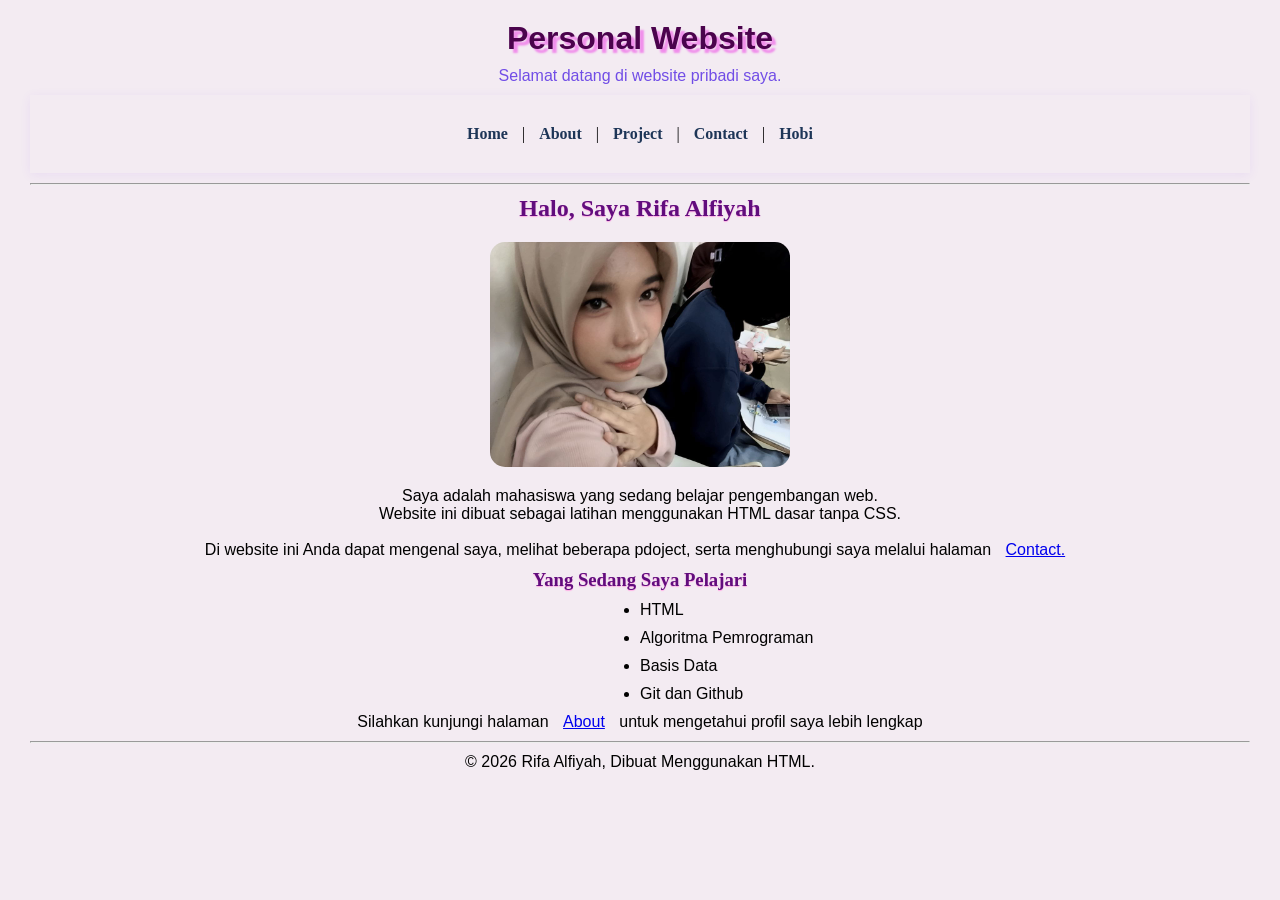
<file: index.html>
<!doctype html>
<html lang="id">
  <head>
    <meta charset="UTF-8" />
    <title>Personal Website</title>
    <link rel="stylesheet" href="style.css" />
  </head>
  <body id="index">
    <h1>Personal Website</h1>
    <p class="greeting">Selamat datang di website pribadi saya.</p>
    <nav>
      <div class="nav-link">
        <a href="index.html">Home</a> | <a href="about.html">About</a> |
        <a href="project.html">Project</a> |
        <a href="contact.html">Contact</a> |
        <a href="hobi.html">Hobi</a>
      </div>
    </nav>
    <hr />
    <h2>Halo, Saya Rifa Alfiyah</h2>
    <img src="assets/ripak.jpeg" alt="Foto Profil" class="fotoprofil" />
    <p>
      Saya adalah mahasiswa yang sedang belajar pengembangan web.
      <br />
      Website ini dibuat sebagai latihan menggunakan HTML dasar tanpa CSS.
      <br />
      <br />
      Di website ini Anda dapat mengenal saya, melihat beberapa pdoject, serta
      menghubungi saya melalui halaman <a href="contact.html">Contact.</a>
    </p>

    <h3>Yang Sedang Saya Pelajari</h3>
    <ul class="listbulat">
      <li>HTML</li>
      <li>Algoritma Pemrograman</li>
      <li>Basis Data</li>
      <li>Git dan Github</li>
    </ul>
    <p>
      Silahkan kunjungi halaman <a href="about.html" clas="back">About</a> untuk mengetahui
      profil saya lebih lengkap
    </p>
    <hr />
    <p>© 2026 Rifa Alfiyah, Dibuat Menggunakan HTML.</p>
  </body>
</html>
</file>
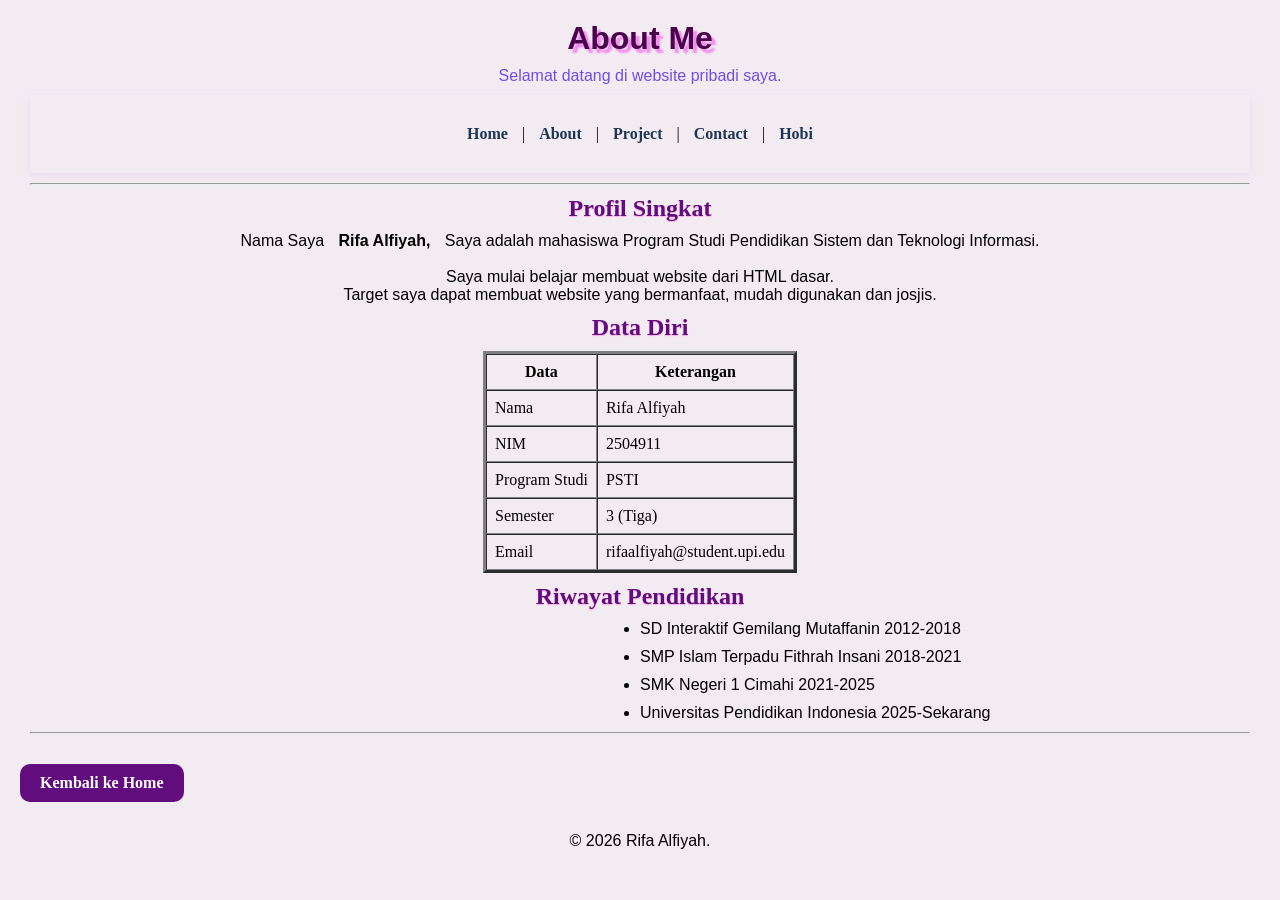
<file: about.html>
<!doctype html>
<html lang="id">
  <head>
    <meta charset="UTF-8" />
    <title>Personal Website</title>
    <link rel="stylesheet" href="style.css" />
  </head>
  <body id="about">
    <h1>About Me</h1>
    <p class="greeting">Selamat datang di website pribadi saya.</p>
    <nav>
      <div class="nav-link">
        <a href="index.html">Home</a> | <a href="about.html">About</a> |
        <a href="project.html">Project</a> |
        <a href="contact.html">Contact</a> |
        <a href="hobi.html">Hobi</a>
      </div>
    </nav>
    <hr />
    <h2>Profil Singkat</h2>
    <p>
      Nama Saya <strong>Rifa Alfiyah,</strong> Saya adalah mahasiswa Program
      Studi Pendidikan Sistem dan Teknologi Informasi. <br /><br />
      Saya mulai belajar membuat website dari HTML dasar.
      <br />
      Target saya dapat membuat website yang bermanfaat, mudah digunakan dan
      josjis.
    </p>
    <h2>Data Diri</h2>
    <table border="3" cellspacing="0" cellpadding="8" class="tabel">
      <tr align="center">
        <td><strong>Data</strong></td>
        <td><strong>Keterangan</strong></td>
      </tr>
      <tr>
        <td>Nama</td>
        <td>Rifa Alfiyah</td>
      </tr>
      <tr>
        <td>NIM</td>
        <td>2504911</td>
      </tr>
      <tr>
        <td>Program Studi</td>
        <td>PSTI</td>
      </tr>
      <tr>
        <td>Semester</td>
        <td>3 (Tiga)</td>
      </tr>
      <tr>
        <td>Email</td>
        <td>rifaalfiyah@student.upi.edu</td>
      </tr>
    </table>
    <h2>Riwayat Pendidikan</h2>
    <ul class="listbulat">
      <li>SD Interaktif Gemilang Mutaffanin 2012-2018</li>
      <li>SMP Islam Terpadu Fithrah Insani 2018-2021</li>
      <li>SMK Negeri 1 Cimahi 2021-2025</li>
      <li>Universitas Pendidikan Indonesia 2025-Sekarang</li>
    </ul>
    <hr />
    <a href="index.html" class="back">Kembali ke Home</a>
    <p>© 2026 Rifa Alfiyah.</p>
  </body>
</html>
</file>
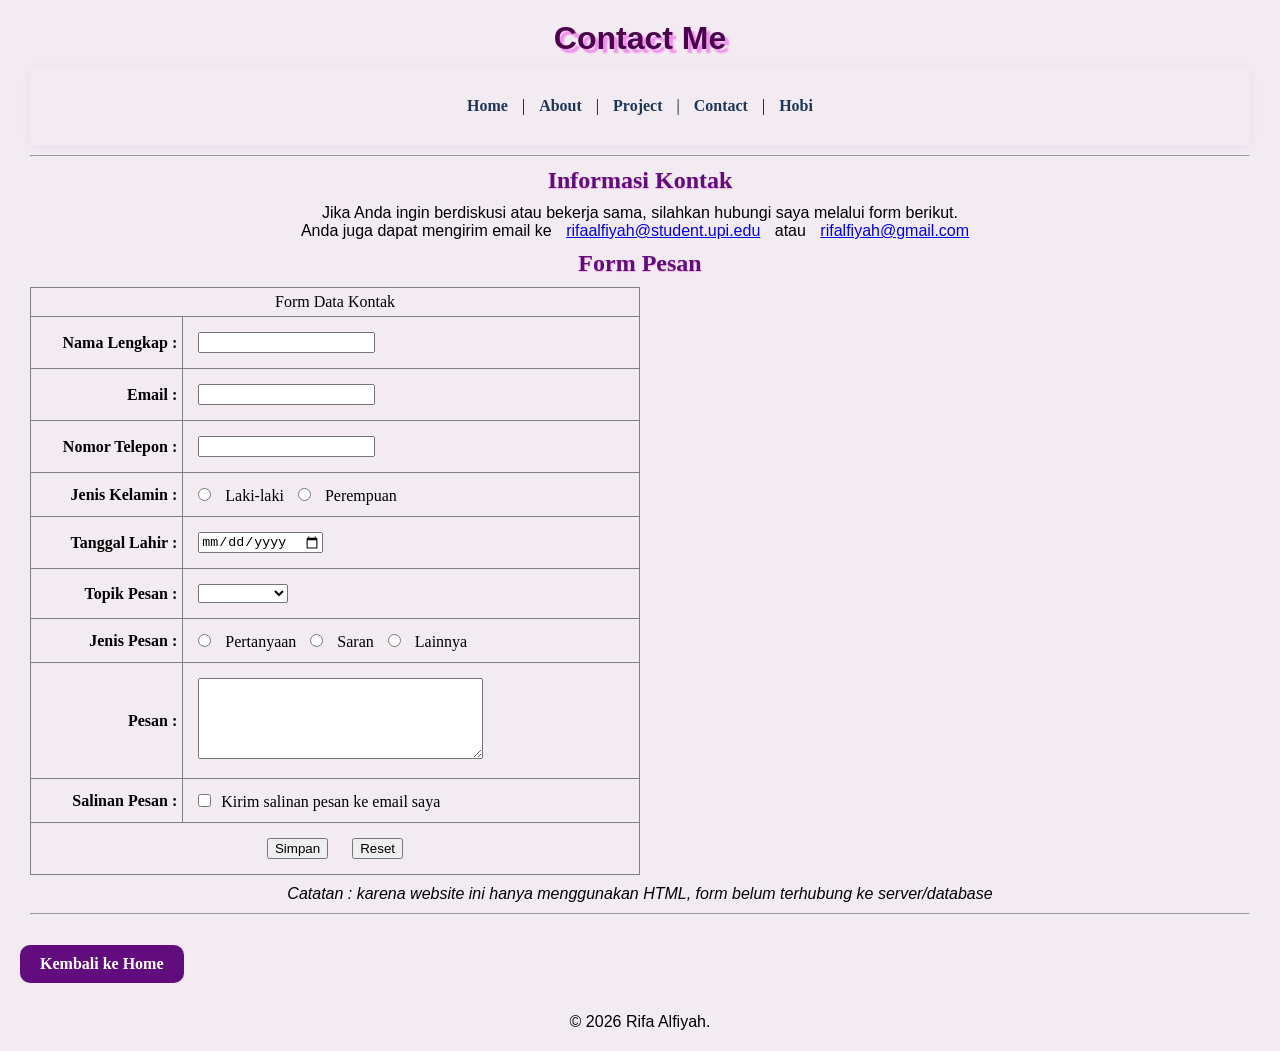
<file: contact.html>
<!doctype html>
<html lang="id">
  <head>
    <meta charset="UTF-8" />
    <title>Personal Website</title>
    <link rel="stylesheet" href="style.css" />
  </head>
  <style>
    td.label {
      width: 25%;
      text-align: right;
      font-weight: bold;
    }
  </style>
  <body id="contact">
    <h1>Contact Me</h1>
    <nav>
      <div class="nav-link">
      <a href="index.html">Home</a> | <a href="about.html">About</a> |
      <a href="project.html">Project</a> | <a href="contact.html">Contact</a> |
      <a href="hobi.html">Hobi</a>
      </div>
    </nav>
    <hr />
    <h2>Informasi Kontak</h2>
    <p>
      Jika Anda ingin berdiskusi atau bekerja sama, silahkan hubungi saya
      melalui form berikut.
      <br />
      Anda juga dapat mengirim email ke
      <a href="mailto:rifaalfiyah@student.upi.edu"
        >rifaalfiyah@student.upi.edu</a
      >
      atau
      <a href="mailto:rifalfiyah@gmail.com">rifalfiyah@gmail.com</a>
    </p>

    <h2>Form Pesan</h2>
    <form>
      <table
        border="1px solid"
        width="50%"
        style="border-collapse: collapse; margin: 0"
        cellpadding="5"
      >
        <tr>
          <td colspan="2" align="center">Form Data Kontak</td>
        </tr>
        <tr>
          <td class="label">Nama Lengkap :</td>
          <td class="input"><input type="text" name="nama" /></td>
        </tr>
        <tr>
          <td class="label">Email :</td>
          <td class="input"><input type="email" name="email" /></td>
        </tr>
        <tr>
          <td class="label">Nomor Telepon :</td>
          <td class="input"><input type="notelp" name="notelp" /></td>
        </tr>
        <tr>
          <td class="label">Jenis Kelamin :</td>
          <td class="input">
            <input type="radio" name="laki-laki" value="Laki-laki" /> Laki-laki
            <input type="radio" name="perempuan" value="Perempuan" /> Perempuan
          </td>
        </tr>
        <tr>
          <td class="label">Tanggal Lahir :</td>
          <td class="input"><input type="date" name="tanggal_lahir" /></td>
        </tr>
        <tr>
          <td class="label">Topik Pesan :</td>
          <td>
            <select name="Topik Pesan">
              <option></option>
              <option value="Diskusi">Diskusi</option>
              <option value="Berkenalan">Berkenalan</option>
              <option value="Lainnya">Lainnya</option>
            </select>
          </td>
        </tr>
        <tr>
          <td class="label">Jenis Pesan :</td>
          <td class="input">
            <input type="radio" name="Pertanyaan" value="Pertanyaan" />
            Pertanyaan <input type="radio" name="Saran" value="Saran" /> Saran
            <input type="radio" name="Lainnya" value="Lainnya" /> Lainnya
          </td>
        </tr>
        <tr>
          <td class="label">Pesan :</td>
          <td class="textarea">
            <textarea name="pesan" rows="5" cols="33"></textarea>
          </td>
        </tr>

        <tr>
          <td class="label">Salinan Pesan :</td>
          <td>
            <input
              type="checkbox"
              name="salinanpesan"
              value="salinanpesan"
            />Kirim salinan pesan ke email saya
          </td>
        </tr>
        <tr>
          <td colspan="2" style="text-align: center">
            <input type="submit" value="Simpan" />
            <input type="reset" value="Reset" />
          </td>
        </tr>
      </table>
    </form>
    <p>
      <em
        >Catatan : karena website ini hanya menggunakan HTML, form belum
        terhubung ke server/database</em
      >
    </p>
    <hr />
    <a href="index.html" class="back">Kembali ke Home</a>
    <p>© 2026 Rifa Alfiyah.</p>
  </body>
</html>
</file>
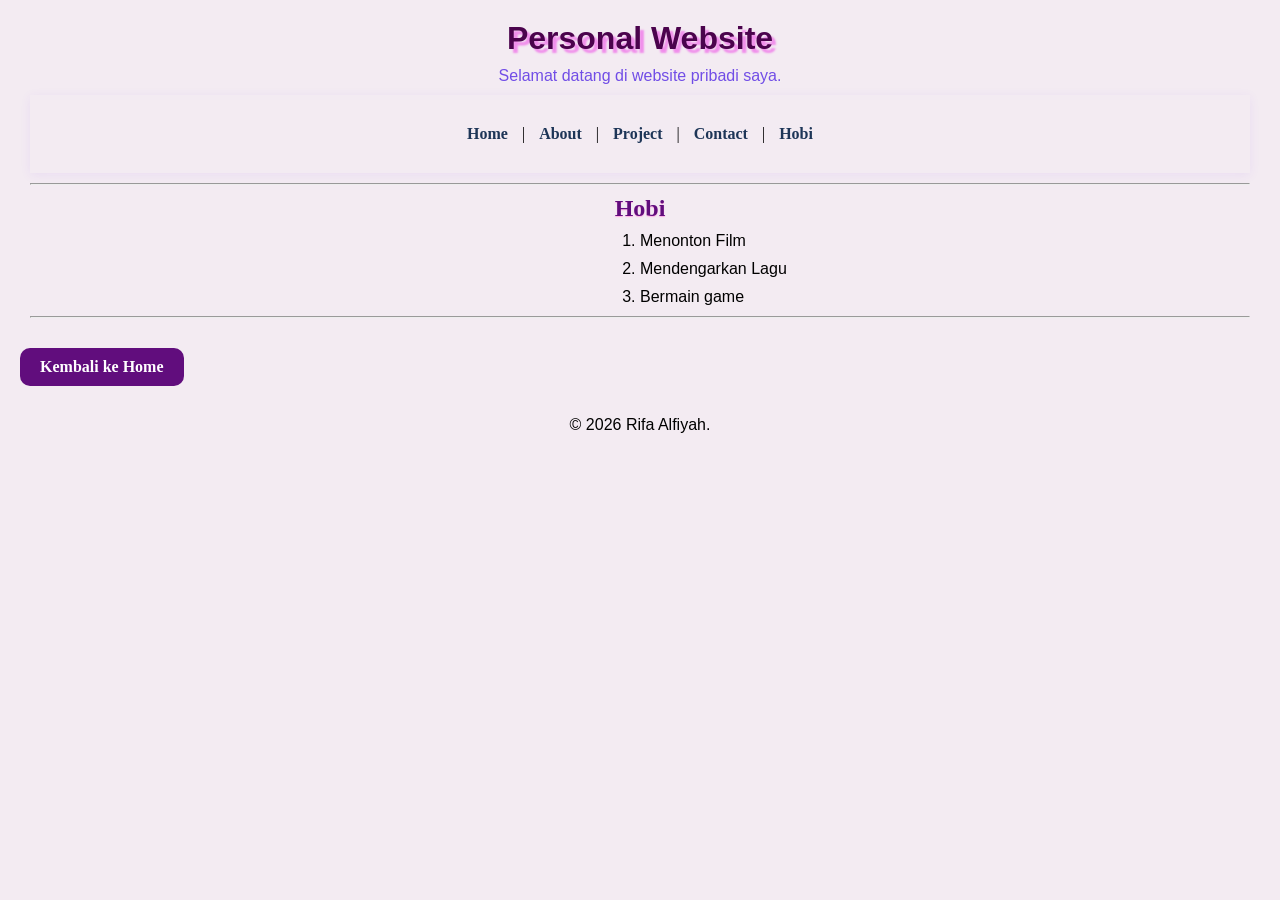
<file: hobi.html>
<html lang="id">
  <head>
    <meta charset="UTF-8" />
    <title>Personal Website</title>
    <link rel="stylesheet" href="style.css" />
  </head>
  <body id="hobi">
    <h1>Personal Website</h1>
    <p class="greeting">Selamat datang di website pribadi saya.</p>
    <nav>
      <div class="nav-link">
        <a href="index.html">Home</a> | <a href="about.html">About</a> |
        <a href="project.html">Project</a> |
        <a href="contact.html">Contact</a> |
        <a href="hobi.html">Hobi</a>
      </div>
    </nav>
    <hr />
    <h2>Hobi</h2>
    <ol class="listbulat">
      <li>Menonton Film</li>
      <li>Mendengarkan Lagu</li>
      <li>Bermain game</li>
    </ol>
    <hr />
    <a href="index.html" class="back">Kembali ke Home</a>
    <p>© 2026 Rifa Alfiyah.</p>
  </body>
</html>
</file>
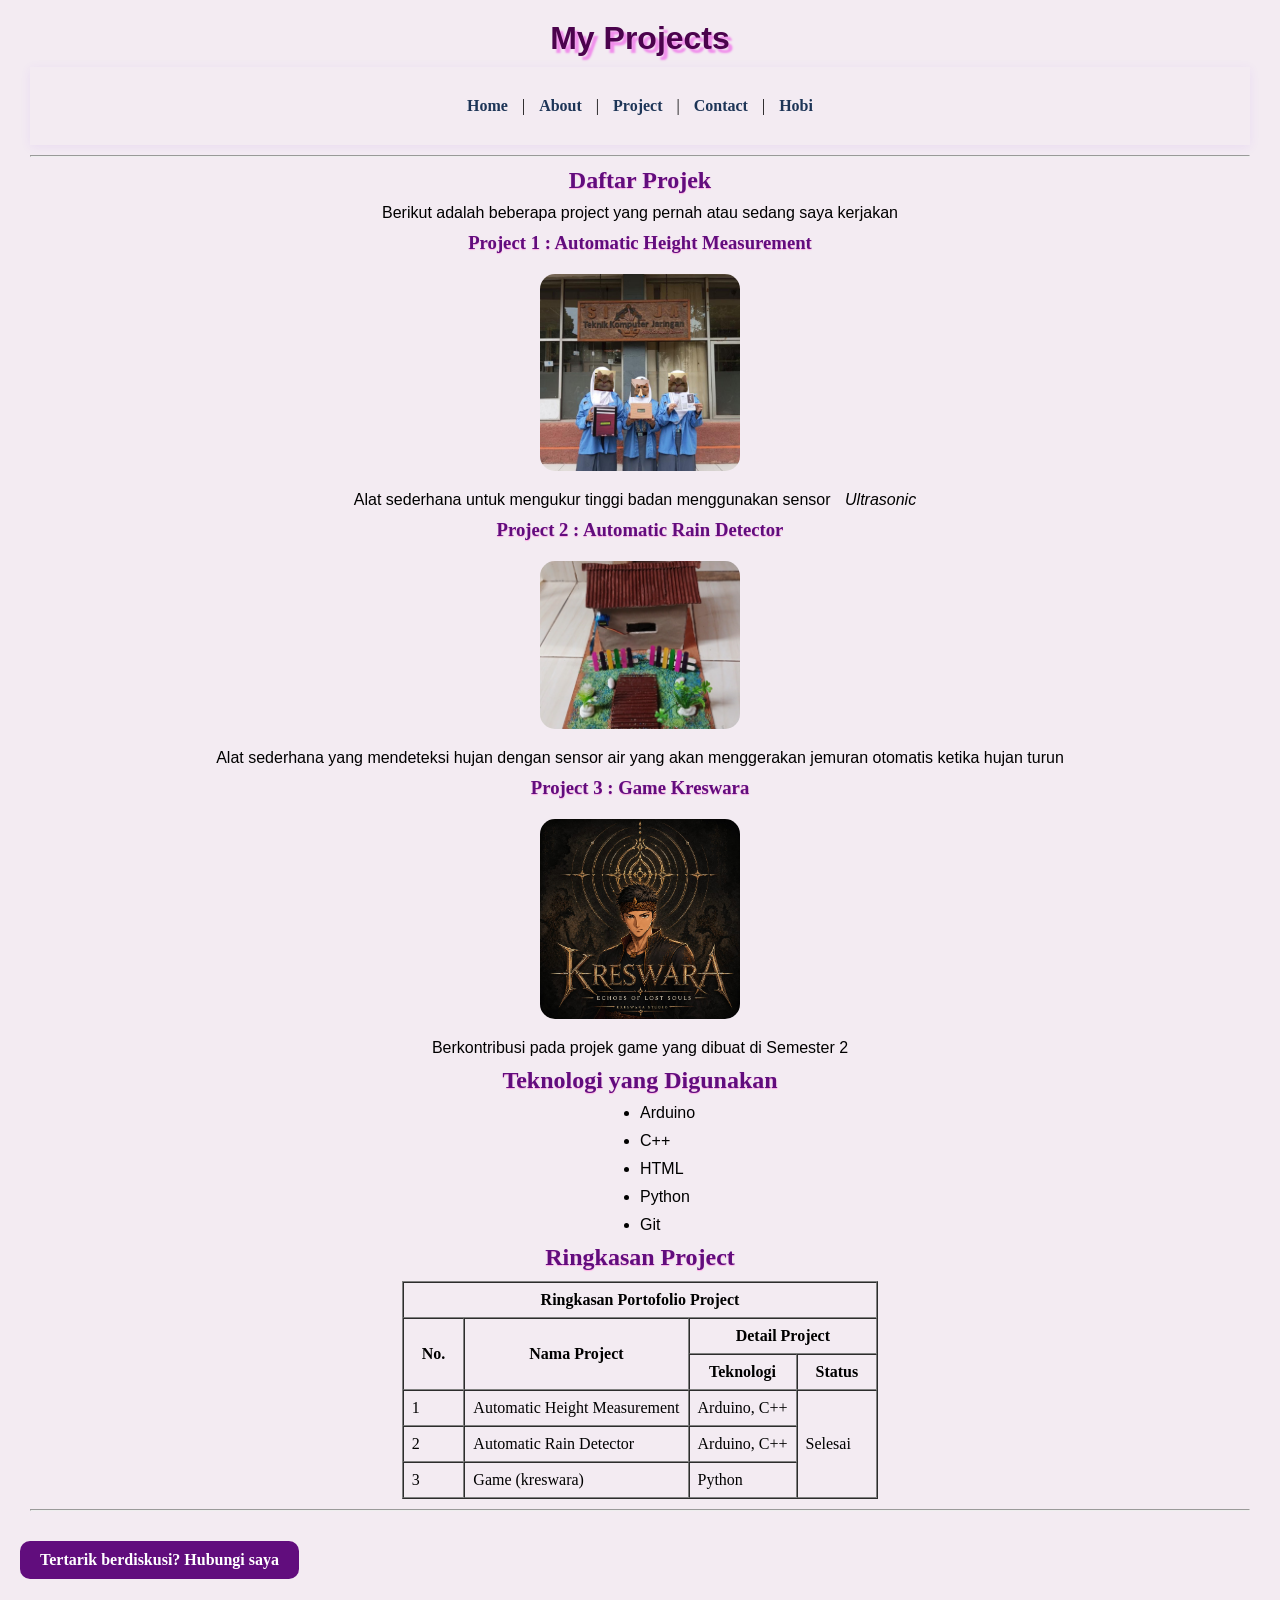
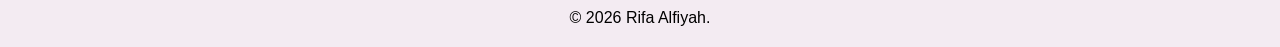
<file: project.html>
<!doctype html>
<html lang="id">
  <head>
    <meta charset="UTF-8" />
    <title>Personal Website</title>
    <link rel="stylesheet" href="style.css" />
  </head>
  <body id="project">
    <h1>My Projects</h1>
    <nav>
      <div class="nav-link">
        <a href="index.html">Home</a> | <a href="about.html">About</a> |
        <a href="project.html">Project</a> |
        <a href="contact.html">Contact</a> |
        <a href="hobi.html">Hobi</a>
      </div>
    </nav>
    <hr />
    <h2>Daftar Projek</h2>
    <p>Berikut adalah beberapa project yang pernah atau sedang saya kerjakan</p>

    <h3>Project 1 : Automatic Height Measurement</h3>
    <img src="assets/height.jpeg" alt="Height Measurement" class="fotoprojek" />
    <p>
      Alat sederhana untuk mengukur tinggi badan menggunakan sensor
      <em>Ultrasonic</em>
    </p>

    <h3>Project 2 : Automatic Rain Detector</h3>
    <img src="assets/raindetect.jpeg" alt="Rain Detector" class="fotoprojek"/>
    <p>
      Alat sederhana yang mendeteksi hujan dengan sensor air yang akan
      menggerakan jemuran otomatis ketika hujan turun
    </p>

    <h3>Project 3 : Game Kreswara</h3>
    <img src="assets/kreswara.jpeg" alt="game" class="fotoprojek" />
    <p>Berkontribusi pada projek game yang dibuat di Semester 2</p>

    <h2>Teknologi yang Digunakan</h2>
    <ul class="listbulat">
      <li>Arduino</li>
      <li>C++</li>
      <li>HTML</li>
      <li>Python</li>
      <li>Git</li>
    </ul>
    <h2>Ringkasan Project</h2>
    <table border="1" cellspacing="0" cellpadding="8" class="tabel">
      <tr>
        <td colspan="4" align="center">
          <strong>Ringkasan Portofolio Project</strong>
        </td>
      </tr>
      <tr>
        <td rowspan="2" align="center"><strong>No.</strong></td>
        <td rowspan="2" align="center"><strong>Nama Project</strong></td>
        <td colspan="2" align="center"><strong>Detail Project</strong></td>
      </tr>
      <tr>
        <td align="center"><strong>Teknologi</strong></td>
        <td align="center"><strong>Status</strong></td>
      </tr>
      <tr>
        <td>1</td>
        <td>Automatic Height Measurement</td>
        <td>Arduino, C++</td>
        <td rowspan="3">Selesai</td>
      </tr>
      <tr>
        <td>2</td>
        <td>Automatic Rain Detector</td>
        <td>Arduino, C++</td>
      </tr>
      <tr>
        <td>3</td>
        <td>Game (kreswara)</td>
        <td>Python</td>
      </tr>
    </table>
    <hr />
    <a href="contact.html" class="back">Tertarik berdiskusi? Hubungi saya</a>
    <p>© 2026 Rifa Alfiyah.</p>
  </body>
</html>
</file>
<file: style.css>
*{
    margin: 10px;
}

nav {
    display: flex;
    justify-content: center;
    align-items: center;
    position: sticky;
    top: 0;
    z-index: 10;
    padding: 20px 8%;
    background-color: rgba(243, 235, 242);
    box-shadow: 0 2px 10px rgba(124, 58, 237, 0.08);
}
h1{
    color: rgb(75, 3, 77);
    text-shadow: 4px 4px 2px rgb(240, 141, 235);
    text-align: center;
    font-family: poppins, sans-serif;
}

h2,h3,h5{   
    color: rgb(97, 13, 125);
    text-shadow: 0 1px 1px rgb(255, 170, 229);
    text-align: center;
}

p {
    text-align: center;
    font-family: Arial, Helvetica, sans-serif;
}

.greeting {
    color: rgba(101, 62, 229, 0.918);
    text-shadow: 1px 1px 1px rgba(246, 245, 245, 0.418);
    text-align: center;
    font-family: poppins, sans-serif;
}


.nav-links {
    display: flex;
    gap: 30px;
    align-items: center;
}

nav a {
    position: relative;
    color: #1d3557;
    font-weight: 600;
    text-decoration: none;
    padding: 8px 0;
    transition: all 0.3s ease;
}

nav a::after {
    content: "";
    position: absolute;
    left: 0;
    bottom: -4px;
    width: 0;
    height: 2px;
    background: #7c3aed;
    transition: width 0.3s ease;
}

nav a:hover {
    color: #7c3aed;
    transform: translateY(-3px);
}

nav a:hover::after {
    width: 100%;
}

.fotoprofil {
    width: 300px;
    border-radius: 15px;
    display: block;
    margin: 20px auto;
}

.listbulat {
    padding-left: 600px;
    font-family: Arial, Helvetica, sans-serif;
}
#index{
    background: linear-gradient(to bottom, rgb(243, 235, 242), rgb(243, 235, 242), rgba(243, 235, 242));
}
#about{
    background: linear-gradient(to bottom, rgb(243, 235, 242), rgb(243, 235, 242), rgba(243, 235, 242));
}
#contact{
    background: linear-gradient(to bottom, rgb(243, 235, 242), rgb(243, 235, 242), rgba(243, 235, 242));
}
#project{
    background: linear-gradient(to bottom, rgb(243, 235, 242), rgb(243, 235, 242), rgba(243, 235, 242));
}
#hobi{
    background: linear-gradient(to bottom, rgb(243, 235, 242), rgb(243, 235, 242), rgba(243, 235, 242));
}

.fotoprojek{
    width: 200px;
    border-radius: 15px;
    display: block;
    margin: 20px auto;
}

.tabel {
    align-items: center;
    margin-left: auto;
    margin-right: auto;
}

.back {
    display: inline-block;
    margin: 20px 0;
    padding: 10px 20px;
    background-color: rgb(97, 13, 125);
    color: white;
    text-decoration: none;
    border-radius: 10px;
    font-weight: bold;
    transition: 0.3s;
}

.back:hover {
    background-color: rgb(75, 3, 77);
    transform: translateY(-3px);
}
</file>
